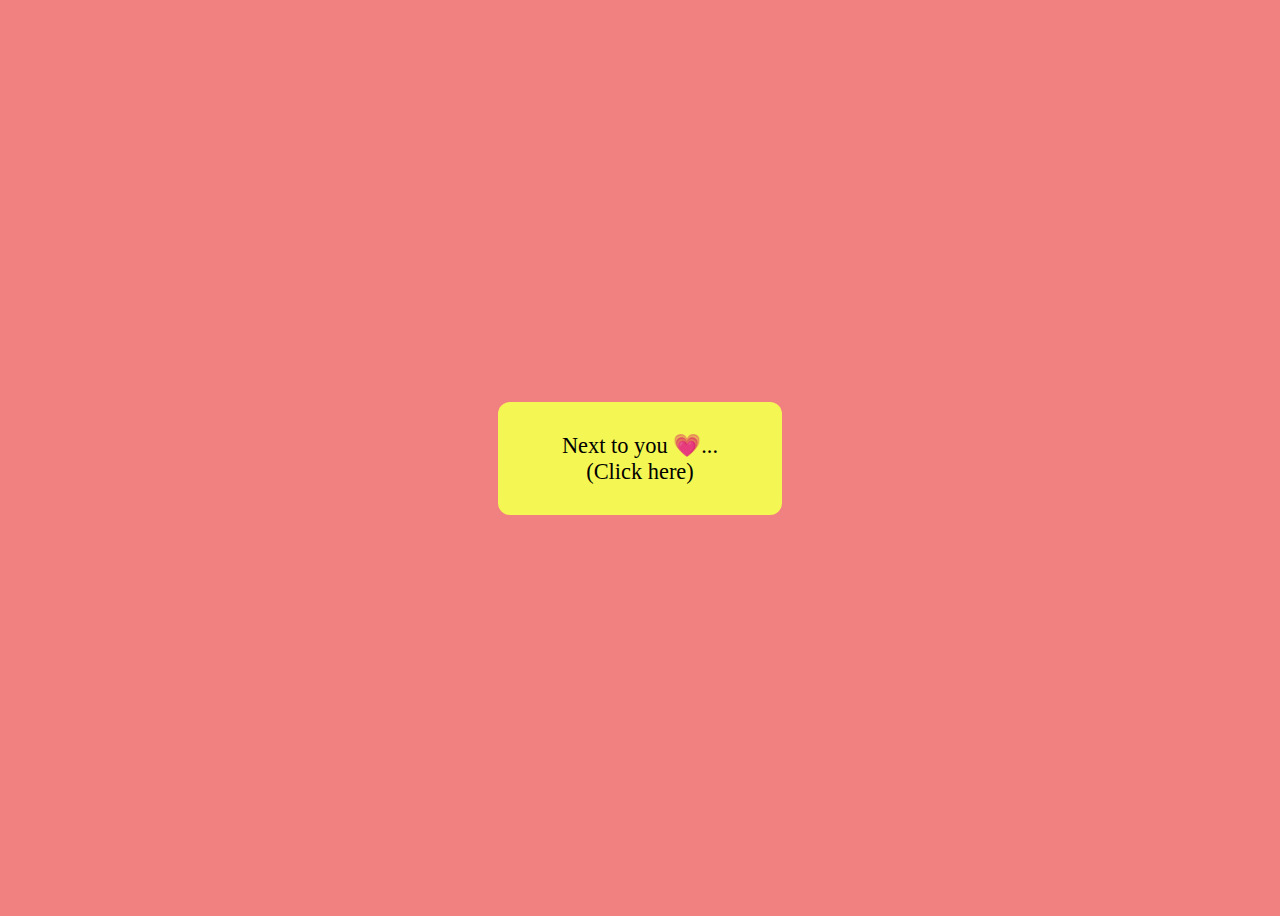
<file: index.html>
<!DOCTYPE html>
<html lang="en">
<head>
    <meta charset="UTF-8">
    <meta name="viewport" content="width=device-width, initial-scale=1.0">
    <link rel="stylesheet" href="style.css">
    <title>This is for one special person 💝</title>
</head>
<body>
    <a href="content.html" class="button-redirect">Next to you 💗... <br> <center>(Click here)</center></a>
</body>
</html>
</file>
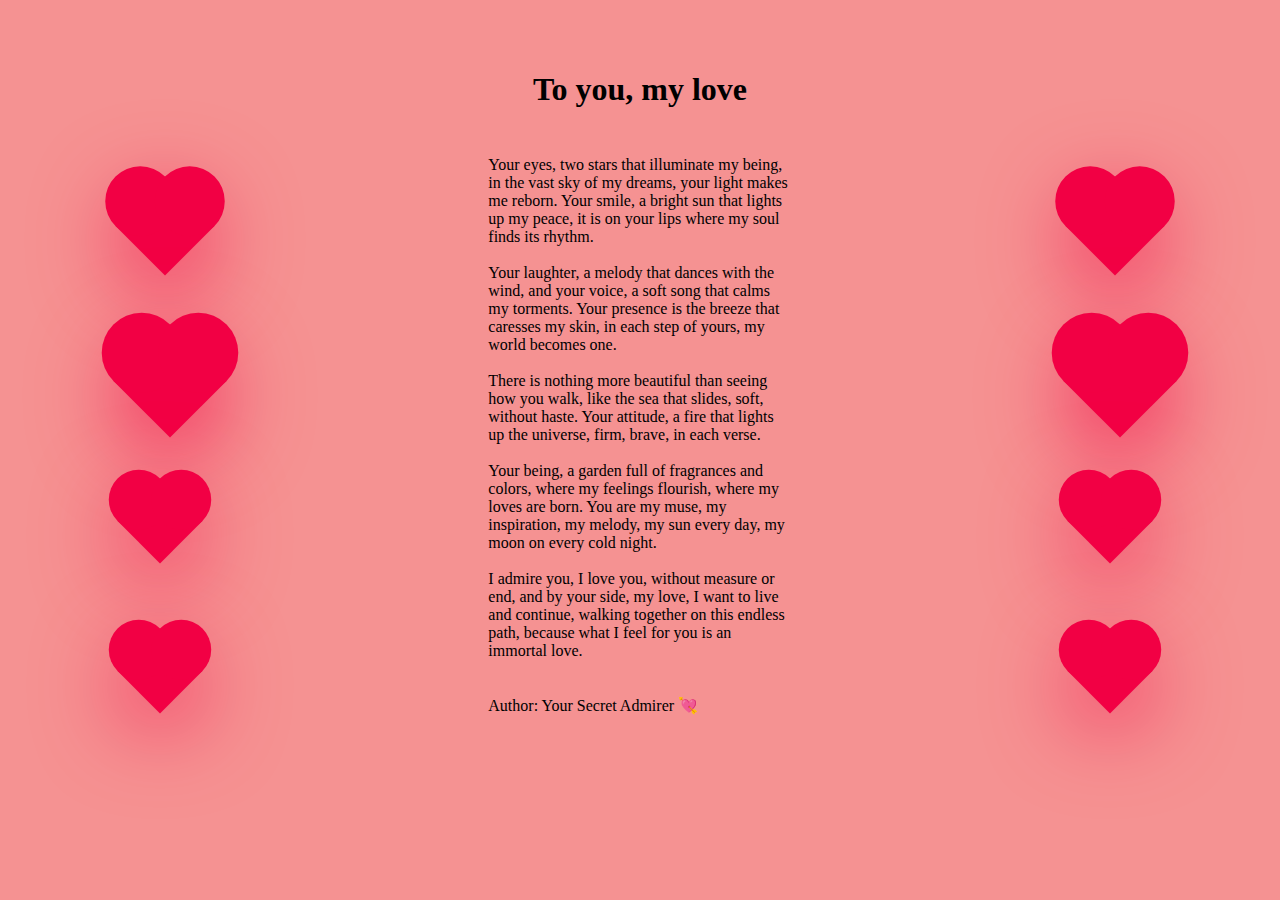
<file: content.html>
<!DOCTYPE html>
<html lang="en">
<head>
    <meta charset="UTF-8">
    <meta name="viewport" content="width=device-width, initial-scale=1.0">
    <link rel="stylesheet" href="style2.css">
    <title>This is for one special person 💝</title>
</head>
<body>
    
    <h1>To you, my love</h1>

    <div class="text">
        Your eyes, two stars that illuminate my being, 
    in the vast sky of my dreams, your light makes me reborn. 
    Your smile, a bright sun that lights up my peace, 
    it is on your lips where my soul finds its rhythm. 
    <br>
    <br>
    Your laughter, a melody that dances with the wind, 
    and your voice, a soft song that calms my torments. 
    Your presence is the breeze that caresses my skin, 
    in each step of yours, my world becomes one. 
    <br>
    <br>
    There is nothing more beautiful than seeing how you walk, 
    like the sea that slides, soft, without haste. 
    Your attitude, a fire that lights up the universe, 
    firm, brave, in each verse. 
    <br>
    <br>
    Your being, a garden full of fragrances and colors, 
    where my feelings flourish, where my loves are born. 
    You are my muse, my inspiration, my melody, 
    my sun every day, my moon on every cold night. 
    <br>
    <br>
    I admire you, I love you, without measure or end, 
    and by your side, my love, I want to live and continue, 
    walking together on this endless path, 
    because what I feel for you is an immortal love.
    <br>
    <br>
    <br>
    Author: Your Secret Admirer 💘
    </div>

    <div class="container">
        <div class="heart"></div>
    </div>

    <div class="container1">
        <div class="heart1"></div>
    </div>

    <div class="container2">
        <div class="heart2"></div>
    </div>

    <div class="container3">
        <div class="heart3"></div>
    </div>

    <div class="container4">
        <div class="heart4"></div>
    </div>

    <div class="container5">
        <div class="heart5"></div>
    </div>

    <div class="container6">
        <div class="heart6"></div>
    </div>

    <div class="container7">
        <div class="heart7"></div>
    </div>
</body>
</html>
</file>
<file: style.css>
.button-redirect {
    background-color: #f4f753;
    border:none;
    color: #000;
    padding: 30px 64px;
    text-decoration: none;
    font-size: 1.4rem;
    border-radius: 12px;
    font-family: 'Times New Roman', Times, serif;
    align-items: center;
    justify-content: center;
}

body {
    display: flex;
    justify-content: center;
    align-items: center;
    min-height: 100vh;
    background: #f18080;
    }
</file>
<file: style2.css>
body{
    background: #f59292;
    
}

h1{
    align-items: center;
    justify-content: center;
    display: flex;
    flex-direction: column;
    transform: translateY(50px);
}

.text{
    align-items: center;
    justify-content: center;
    padding: 6% 38%;
    
}

.container{
    position: absolute;
    left: 130px;
    transform: translateY(-600px);
}

.heart{
    height: 70px;
    width: 70px;
    background: #f20044;
    position: absolute;
    transform: rotate(-45deg);
    box-shadow: -10px 10px 90px #f20044;
    animation: heart 0.6s linear infinite;
}



.heart:before{
    content: '';
    position: absolute;
    height: 70px;
    width: 70px;
    background: #f20044;
    top: -50%;
    border-radius: 50px;
}

.heart:after{
    content: '';
    position: absolute;
    height: 70px;
    width: 70px;
    background: #f20044;
    right: -50%;
    border-radius: 50px;
}


.container1{
    position: absolute;
    left: 130px;
    transform: translateY(-450px);
}

.heart1{
    height: 80px;
    width: 80px;
    background: #f20044;
    position: absolute;
    transform: rotate(-45deg);
    box-shadow: -10px 10px 90px #f20044;
    animation: heart 0.6s linear infinite;
}



.heart1:before{
    content: '';
    position: absolute;
    height: 80px;
    width: 80px;
    background: #f20044;
    top: -50%;
    border-radius: 50px;
}

.heart1:after{
    content: '';
    position: absolute;
    height: 80px;
    width: 80px;
    background: #f20044;
    right: -50%;
    border-radius: 50px;
}

.container2{
    position: absolute;
    left: 130px;
    transform: translateY(-300px);
}

.heart2{
    height: 60px;
    width: 60px;
    background: #f20044;
    position: absolute;
    transform: rotate(-45deg);
    box-shadow: -10px 10px 90px #f20044;
    animation: heart 0.6s linear infinite;
}



.heart2:before{
    content: '';
    position: absolute;
    height: 60px;
    width: 60px;
    background: #f20044;
    top: -50%;
    border-radius: 50px;
}

.heart2:after{
    content: '';
    position: absolute;
    height: 60px;
    width: 60px;
    background: #f20044;
    right: -50%;
    border-radius: 50px;
}

.container3{
    position: absolute;
    left: 130px;
    transform: translateY(-150px);
}
.heart3{
    height: 60px;
    width: 60px;
    background: #f20044;
    position: absolute;
    transform: rotate(-45deg);
    box-shadow: -10px 10px 90px #f20044;
    animation: heart 0.6s linear infinite;
}



.heart3:before{
    content: '';
    position: absolute;
    height: 60px;
    width: 60px;
    background: #f20044;
    top: -50%;
    border-radius: 50px;
}

.heart3:after{
    content: '';
    position: absolute;
    height: 60px;
    width: 60px;
    background: #f20044;
    right: -50%;
    border-radius: 50px;
}

.container4{
    position: absolute;
    right: 200px;
    transform: translateY(-600px);
}
.heart4{
    height: 70px;
    width: 70px;
    background: #f20044;
    position: absolute;
    transform: rotate(-45deg);
    box-shadow: -10px 10px 90px #f20044;
    animation: heart 0.6s linear infinite;
}



.heart4:before{
    content: '';
    position: absolute;
    height: 70px;
    width: 70px;
    background: #f20044;
    top: -50%;
    border-radius: 50px;
}

.heart4:after{
    content: '';
    position: absolute;
    height: 70px;
    width: 70px;
    background: #f20044;
    right: -50%;
    border-radius: 50px;
}

.container5{
    position: absolute;
    right: 200px;
    transform: translateY(-450px);
} 
.heart5{
    height: 80px;
    width: 80px;
    background: #f20044;
    position: absolute;
    transform: rotate(-45deg);
    box-shadow: -10px 10px 90px #f20044;
    animation: heart 0.6s linear infinite;
}



.heart5:before{
    content: '';
    position: absolute;
    height: 80px;
    width: 80px;
    background: #f20044;
    top: -50%;
    border-radius: 50px;
}

.heart5:after{
    content: '';
    position: absolute;
    height: 80px;
    width: 80px;
    background: #f20044;
    right: -50%;
    border-radius: 50px;
}

.container6{
    position: absolute;
    right: 200px;
    transform: translateY(-300px);
} 

.heart6{
    height: 60px;
    width: 60px;
    background: #f20044;
    position: absolute;
    transform: rotate(-45deg);
    box-shadow: -10px 10px 90px #f20044;
    animation: heart 0.6s linear infinite;
}



.heart6:before{
    content: '';
    position: absolute;
    height: 60px;
    width: 60px;
    background: #f20044;
    top: -50%;
    border-radius: 50px;
}

.heart6:after{
    content: '';
    position: absolute;
    height: 60px;
    width: 60px;
    background: #f20044;
    right: -50%;
    border-radius: 50px;
}

.container7{
    position: absolute;
    right: 200px;
    transform: translateY(-150px);
} 

.heart7{
    height: 60px;
    width: 60px;
    background: #f20044;
    position: absolute;
    transform: rotate(-45deg);
    box-shadow: -10px 10px 90px #f20044;
    animation: heart 0.6s linear infinite;
}



.heart7:before{
    content: '';
    position: absolute;
    height: 60px;
    width: 60px;
    background: #f20044;
    top: -50%;
    border-radius: 50px;
}

.heart7:after{
    content: '';
    position: absolute;
    height: 60px;
    width: 60px;
    background: #f20044;
    right: -50%;
    border-radius: 50px;
}
</file>
